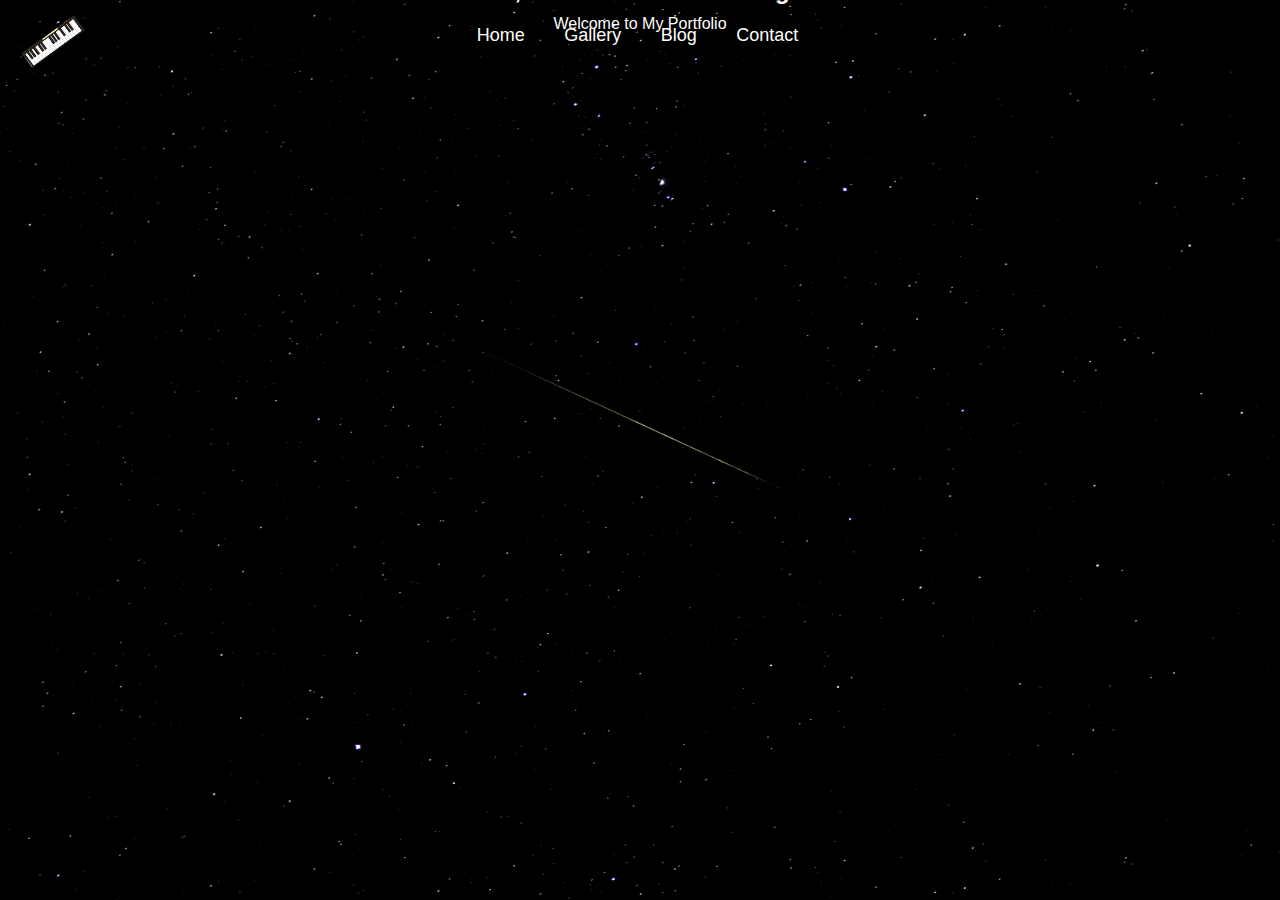
<file: index.html>
<?php
session_start();
if (!isset($_SESSION['login_user'])) {
    header("location: login.php");
    die();
}
?>

<!DOCTYPE html>
<html lang="en">
<head>
    <meta charset="UTF-8">
    <meta name="viewport" content="width=device-width, initial-scale=1.0">
    <title>Project.01-HTML</title>
    <link rel="stylesheet" href="index.css">
</head>
<body>
<header>
    <img src="—Pngtree—keyboard piano electronic piano_4519739.png" class="small-image">
    <nav>
        <a href="index.html">Home</a>
        <a href="gallery.html">Gallery</a>
        <a href="blog.php">Blog</a>
        <a href="contact.html">Contact</a>
    </nav>
</header>
<div class="centered-content">
    <h2>Hi, I'm Joshua Petiunaung</h2>
    <p>Welcome to My Portfolio</p>
</div>
<h6>Created by: JoshuaPetiunaung</h6>
<script src="index.js"></script>
</body>
</html>
</file>
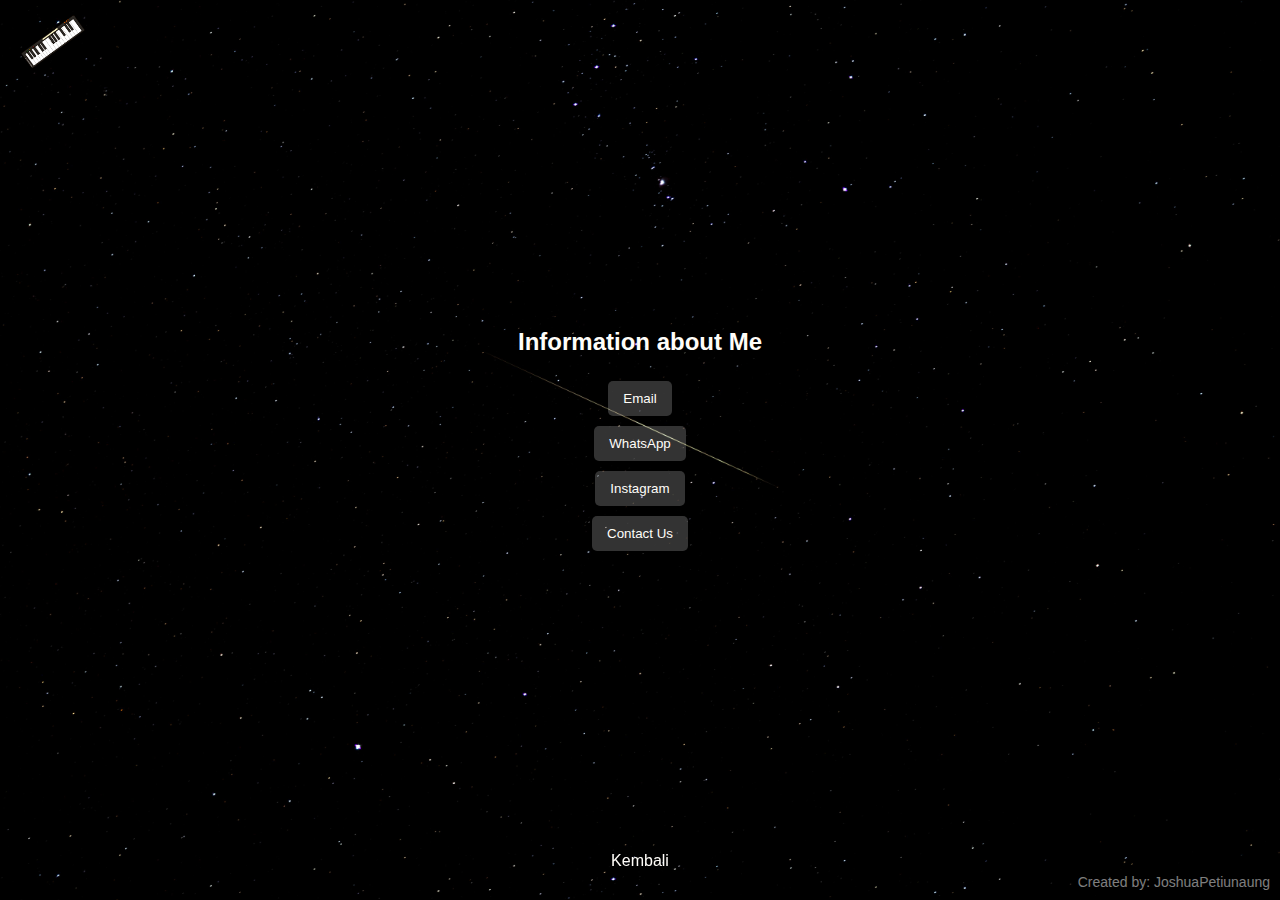
<file: contact.html>
<?php
session_start();
if (!isset($_SESSION['login_user'])) {
    header("location: login.php");
    die();
}
?>

<!DOCTYPE html>
<html lang="en">
<head>
    <meta charset="UTF-8">
    <meta name="viewport" content="width=device-width, initial-scale=1.0">
    <link rel="stylesheet" href="contact.css">
    <title>Contact</title>
</head>
<body class="centered-body">
    <img src="—Pngtree—keyboard piano electronic piano_4519739.png" class="small-image">
    <h2>Information about Me</h2>
    <button class="contact-button" onclick="location.href='mailto:joshuapetiunaung026@student.unsrat.ac.id';">Email</button>
    <button class="contact-button" onclick="location.href='https://wa.link/0791yb';">WhatsApp</button>
    <button class="contact-button" onclick="location.href='https://www.instagram.com/joshuapetiunaung/';">Instagram</button>
    <button class="contact-button" onclick="location.href='contactus.html';">Contact Us</button>
    <a href="index.html" class="back-button">Kembali</a>
    <script src="contact.js"></script>
</body>
</html>
</file>
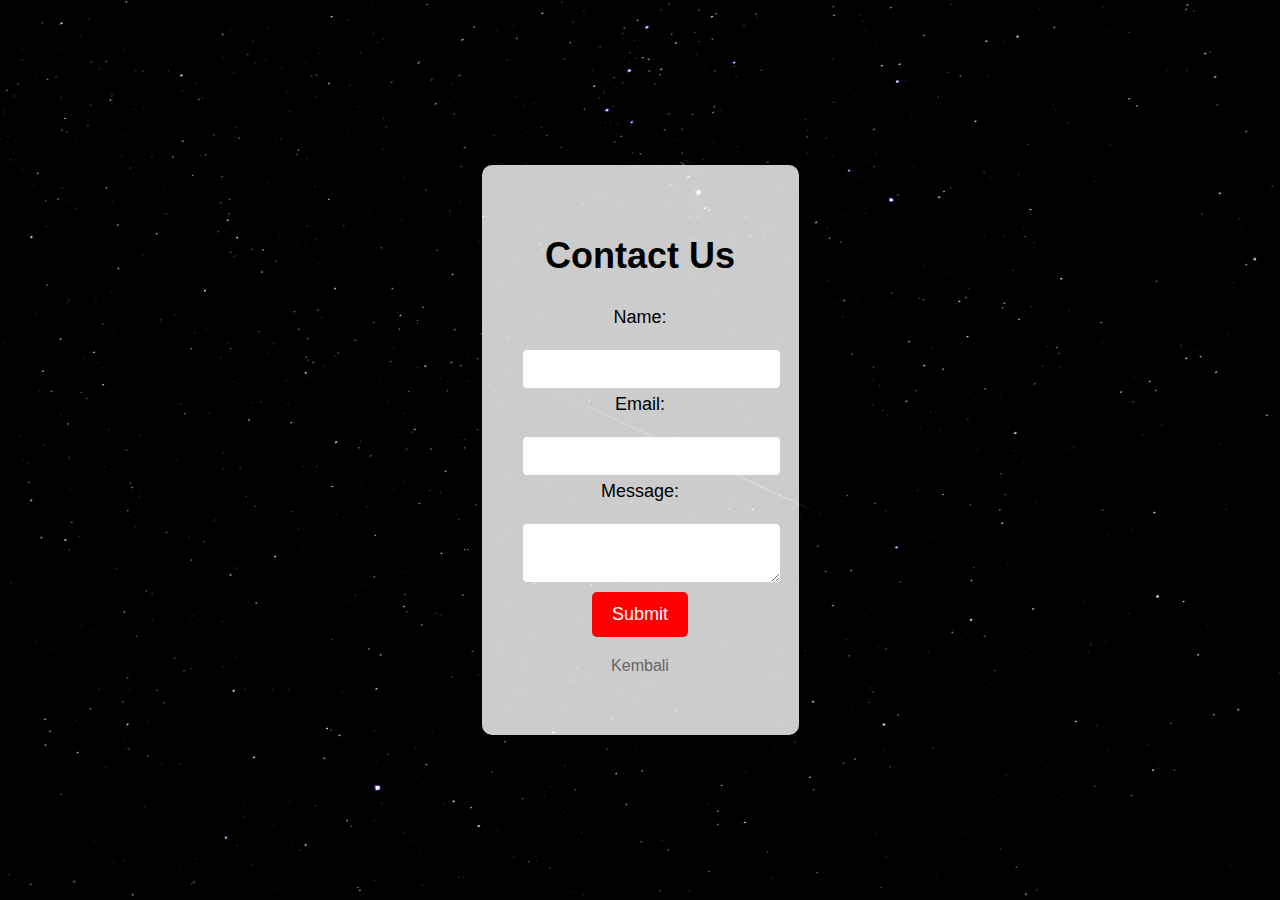
<file: contactus.html>
<?php
session_start();
if (!isset($_SESSION['login_user'])) {
    header("location: login.php");
    die();
}
?>

<!DOCTYPE html>
<html lang="en">
<head>
    <meta charset="UTF-8">
    <meta name="viewport" content="width=device-width, initial-scale=1.0">
    <link rel="stylesheet" href="contactus.css">
    <title>Contact Us</title>
</head>
<body class="centered-body">
    <div>
        <h2>Contact Us</h2>
        <form action="contactus.php" method="post">
            <label for="name">Name:</label><br>
            <input type="text" id="name" name="name" required><br>
            <label for="email">Email:</label><br>
            <input type="email" id="email" name="email" required><br>
            <label for="message">Message:</label><br>
            <textarea id="message" name="message" required></textarea><br>
            <button type="submit">Submit</button>
        </form>
        <a href="contact.html" class="back-button">Kembali</a>
    </div>

    <div id="notification" class="notification hidden">Pesan sudah terkirim!</div>

    <script src="contactus.js"></script>
</body>
</html>
</file>
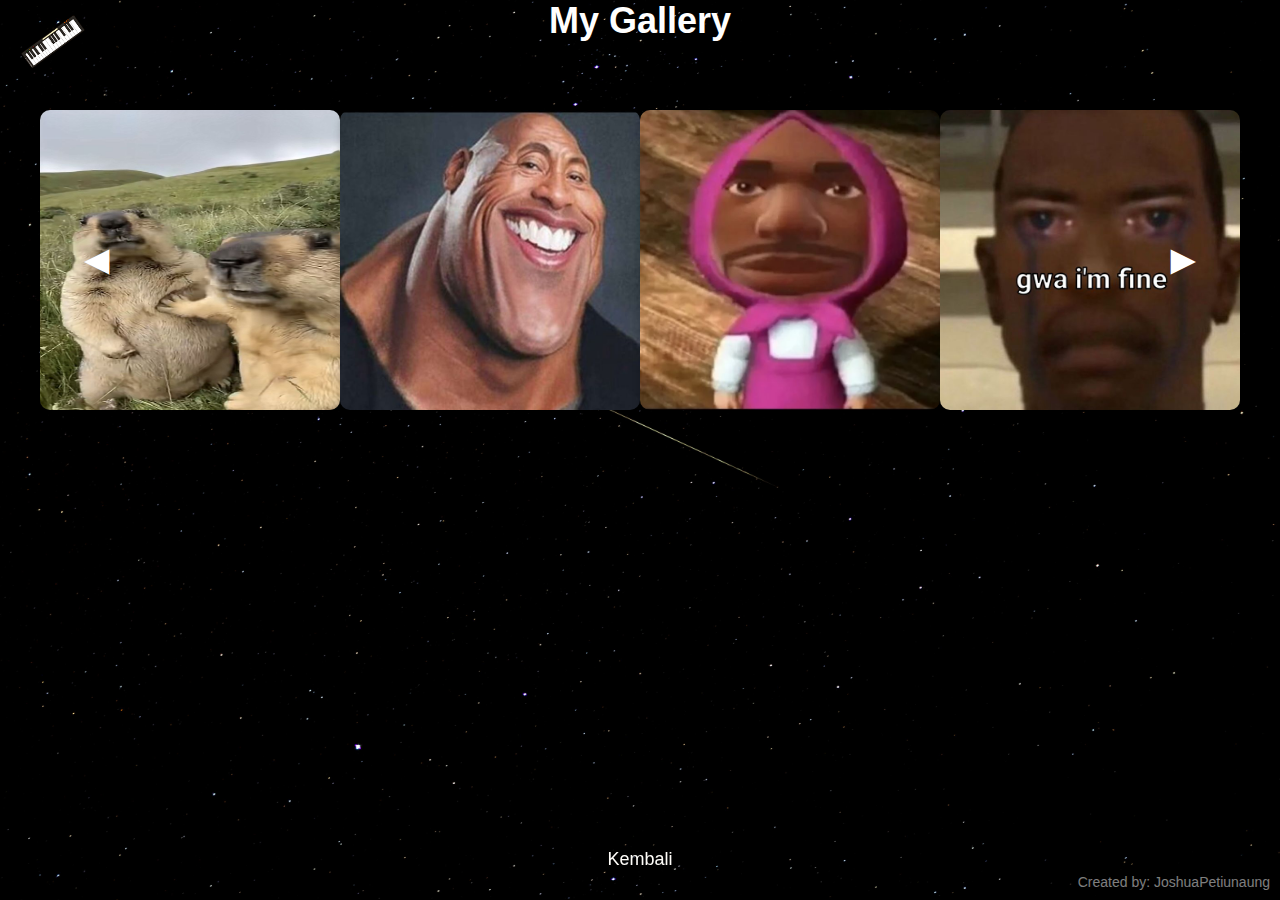
<file: gallery.html>
<?php
session_start();
if (!isset($_SESSION['login_user'])) {
    header("location: login.php");
    die();
}
?>

<!DOCTYPE html>
<html lang="en">
<head>
    <meta charset="UTF-8">
    <meta name="viewport" content="width=device-width, initial-scale=1.0">
    <link rel="stylesheet" href="gallery.css">
    <title>Gallery</title>
</head>
<body>
    <img src="—Pngtree—keyboard piano electronic piano_4519739.png" class="small-image">
    <h2 style="margin: 0; color: white;">My Gallery</h2> <br>
    <div class="gallery-container slider-container">
        <div class="slider-images">
            <img src="Gallery/Bros.jpeg" width="300" height="300">
            <img src="Gallery/DE ROKI.jpeg" width="300" height="300">
            <img src="Gallery/Meme.jpeg" width="300" height="300">
            <img src="Gallery/em fen 😔😔.jpeg" width="300" height="300">
            <img src="Gallery/1.jpeg" width="300" height="300">
            <img src="Gallery/2.jpeg" width="300" height="300">
            <img src="Gallery/3.jpeg" width="300" height="300">
            <img src="Gallery/4.jpeg" width="300" height="300">
            <img src="Gallery/5.jpeg" width="300" height="300">
            <img src="Gallery/6.jpeg" width="300" height="300">
            <img src="Gallery/7.jpeg" width="300" height="300">
            <img src="Gallery/8.jpeg" width="300" height="300"> 
        </div>
        <button id="prev-button" class="slider-button">◄</button>
        <button id="next-button" class="slider-button">►</button>
    </div>
    <a href="index.html"> Kembali </a>
    <div id="myModal" class="modal">
        <div class="modal-content">
            <span class="close">&times;</span>
            <img id="modalImg">
        </div>
    </div>
    <div id="overlay" class="overlay"></div>
    <div><span id="credit"></span></div>
    <script src="gallery.js"></script>
</body>
</html>
</file>
<file: index.css>
body {
    background-image: url('pexels-aleksandar-pasaric-1694000.jpg');
    background-size: cover;
    margin: 0;
    padding: 0;
    font-family: Arial, sans-serif;
    position: relative;
}

header {
    padding: 5px 10px;
    display: flex;
    justify-content: space-between;
    align-items: center;
    color: rgb(255, 253, 249);
    position: relative;
}

nav {
    position: absolute;
    top: 25px;
    left: 50%;
    transform: translateX(-50%);
    padding: 0 10px;
}

nav a {
    text-decoration: none;
    color: rgb(255, 253, 249);
    font-size: 18px;
    padding: 10px 15px;
    margin-right: 5px;
    border-radius: 10px;
    transition: background-color 0.5s ease;
    background-color: transparent;
}

nav a:hover,
nav a:focus {
    background-color: rgba(255, 255, 255, 0.2);
}

.logout-btn {
    position: absolute;
    top: 10px;
    right: 20px;
    background-color: transparent;
    border: none;
    color: #fff;
    cursor: pointer;
}

h6 {
    text-align: center;
    position: absolute;
    bottom: 0;
    width: 100%;
    color: rgb(255, 253, 249);
    padding: 10px 0;
    margin: 0;
}

.centered-content {
    position: absolute;
    top: 50%;
    left: 50%;
    transform: translate(-50%, -50%);
    text-align: center;
    color: rgb(255, 253, 249);
}

.centered-content h2 {
    margin-bottom: 10px;
}

.centered-content p {
    margin-top: 0;
    margin-bottom: 20px;
}

.small-image {
    width: 65px;
    height: auto;
    position: absolute;
    top: 10px;
    left: 20px;
}
</file>
<file: contact.css>
body {
    background-image: url('pexels-aleksandar-pasaric-1694000.jpg');
    background-size: cover;
    margin: 0;
    padding: 0;
    font-family: Arial, sans-serif;
}

.centered-body {
    display: flex;
    flex-direction: column;
    justify-content: center;
    align-items: center;
    height: 90vh;
    margin-top: 3vh;
}

h2 {
    color: rgb(255, 253, 249);
    text-align: center;
    margin: 20px 0;
    padding: 0;
}

ul {
    padding: 10px;
    list-style-type: none;
    margin-top: 10px;
    background-color: rgba(255, 255, 255, 0.2);
    border-radius: 5px;
    display: flex;
    justify-content: center;
}
a {
    text-decoration: none;
}

.back-button {
    color: rgb(255, 253, 249);
    padding: 10px 20px;
    border-radius: 5px;
    transition: background-color 0.3s ease;
    position: fixed;
    bottom: 20px;
    left: 50%;
    transform: translateX(-50%);
}

.back-button:hover {
    background-color: rgba(255, 255, 255, 0.2);
}

.small-image {
    width: 65px;
    height: auto;
    position: absolute;
    top: 10px;
    left: 20px;
}


.contact-button {
    background-color: rgba(255, 255, 255, 0.2);
    color: rgb(255, 253, 249);
    border: none;
    border-radius: 5px;
    padding: 10px 15px; 
    margin: 5px;
    cursor: pointer;
    transition: background-color 0.3s ease;
}

.contact-button:hover {
    background-color: rgba(255, 255, 255, 0.5);
}

#credit {
    color: rgba(255, 255, 255, 0.5);
    font-size: 14px;
    position: absolute;
    bottom: 10px;
    right: 10px;
}
</file>
<file: contactus.css>
body {
    background-image: url('pexels-aleksandar-pasaric-1694000.jpg');
    background-size: cover;
    font-family: 'Segoe UI', Tahoma, Geneva, Verdana, sans-serif;
    margin: 0;
    padding: 0;
}

.centered-body {
    display: flex;
    justify-content: center;
    align-items: center;
    height: 100vh;
}

div {
    background-color: rgba(255, 255, 255, 0.8);
    padding: 40px;
    border-radius: 10px;
    box-shadow: 0 0 20px rgba(0, 0, 0, 0.1);
}

h2 {
    font-size: 36px;
    text-align: center;
    margin-bottom: 30px;
}

form {
    text-align: center;
}

label {
    font-size: 18px;
    display: block;
    margin-bottom: 3px;
}

input[type="text"],
input[type="email"],
textarea {
    width: 100%;
    padding: 10px;
    margin-bottom: 5px;
    border: 1px solid #ccc;
    border-radius: 5px;
    font-size: 16px;
}

button[type="submit"] {
    background-color: #ff0000;
    color: white;
    padding: 12px 20px;
    border: none;
    border-radius: 5px;
    cursor: pointer;
    font-size: 18px;
}

button[type="submit"]:hover {
    background-color: #000000;
}

.back-button {
    display: block;
    text-decoration: none;
    font-size: 16px;
    color: #666;
    margin: 20px auto;
    text-align: center;
}

.back-button:hover {
    color: #333;
}

.notification {
    position: fixed;
    top: 20px;
    left: 20px;
    padding: 10px;
    background-color: #4CAF50;
    color: white;
    border-radius: 5px;
    animation-duration: 4s;
    animation-name: slideIn;
}

.hidden {
    display: none;
}

@keyframes slideIn {
    0% {
        transform: translateX(-100%);
    }
    50% {
        transform: translateX(0%);
    }
    100% {
        transform: translateX(-100%);
    }
}

.slide-in-out {
    animation-duration: 4s;
    animation-name: slideInOut;
}

@keyframes slideInOut {
    0%, 100% {
        transform: translateX(-100%);
    }
    50% {
        transform: translateX(0%);
    }
}
</file>
<file: gallery.css>
body {
    background-image: url('pexels-aleksandar-pasaric-1694000.jpg');
    background-size: cover;
    margin: 0;
    padding: 0;
    font-family: Arial, sans-serif;
    display: flex;
    flex-direction: column;
    align-items: center;
}

h2 {
    font-size: 36px;
    color: rgb(255, 253, 249);
    text-shadow: 2px 2px 4px rgba(0, 0, 0, 0.5);
    margin-top: 50px;
}

img {
    border-radius: 10px;
    box-shadow: 0 4px 8px rgba(0, 0, 0, 0.2);
    transition: transform 0.3s ease;
}

img:hover {
    transform: scale(1.1);
}

a {
    text-decoration: none;
    color: rgb(255, 253, 249);
    font-size: 18px;
    text-shadow: 1px 1px 2px rgba(0, 0, 0, 0.5);
    position: fixed;
    bottom: 20px;
    left: 50%;
    transform: translateX(-50%);
    transition: background-color 0.3s ease;
    padding: 10px 20px; 
    border-radius: 10px;
}

a:hover {
    background-color: rgba(255, 255, 255, 0.2);
}

.gallery-container {
    display: flex; 
    flex-wrap: wrap; 
    justify-content: center;
    margin-top: 20px;
    position: relative;
}

.small-image {
    width: 65px;
    height: auto;
    position: absolute;
    top: 10px;
    left: 20px;
}

.slider-container {
    overflow: hidden;
    width: 100%;
    margin-top: 50px;
    position: relative;
}

.slider-images {
    display: flex;
    transition: transform 0.3s ease;
}

.slider-button {
    background-color: rgba(255, 255, 255, 0.5);
    border: none;
    color: white;
    font-size: 24px;
    padding: 10px; 
    cursor: pointer;
    position: absolute;
    top: 50%;
    transform: translateY(-50%);
}

#prev-button,
#next-button {
    background: none; 
    border: none;
    color: white;
    font-size: 42px; 
    padding: 8px 12px; 
    cursor: pointer;
    position: absolute;
    top: 50%;
    transform: translateY(-50%);
    transition: transform 0.3s;
}

#prev-button {
    left: 5%;
}

#next-button {
    right: 5%; 
}

#prev-button:hover,
#next-button:hover {
    transform: translateY(-50%) scale(1.1);
}

.enlarged {
    width: 100vw; 
    height: 100vh; 
    object-fit: contain; 
    position: fixed;
    top: 0;
    left: 0;
    z-index: 2;
    cursor: pointer;
    touch-action: none;
}

.overlay {
    position: fixed;
    top: 0;
    left: 0;
    width: 100%;
    height: 100%;
    background-color: rgba(0, 0, 0, 0.5); 
    z-index: 1; 
    display: none;
}

.modal {
    display: none;
    position: fixed;
    z-index: 3;
    padding-top: 50px;
    left: 0;
    top: 0;
    width: 100%;
    height: 100%;
    overflow: auto;
    background-color: transparent;
}
.modal-content {
    max-width: 100%;
    max-height: 100%;
    margin: auto;
    display: block;
}

.close {
    color: white;
    position: absolute;
    top: 20px;
    right: 30px;
    font-size: 40px;
    font-weight: bold;
    cursor: pointer;
}

.close:hover,
.close:focus {
    color: #bbb;
    text-decoration: none;
    cursor: pointer;
}

#credit {
    color: rgba(255, 255, 255, 0.5);
    font-size: 14px;
    position: absolute;
    bottom: 10px;
    right: 10px;
}
</file>
